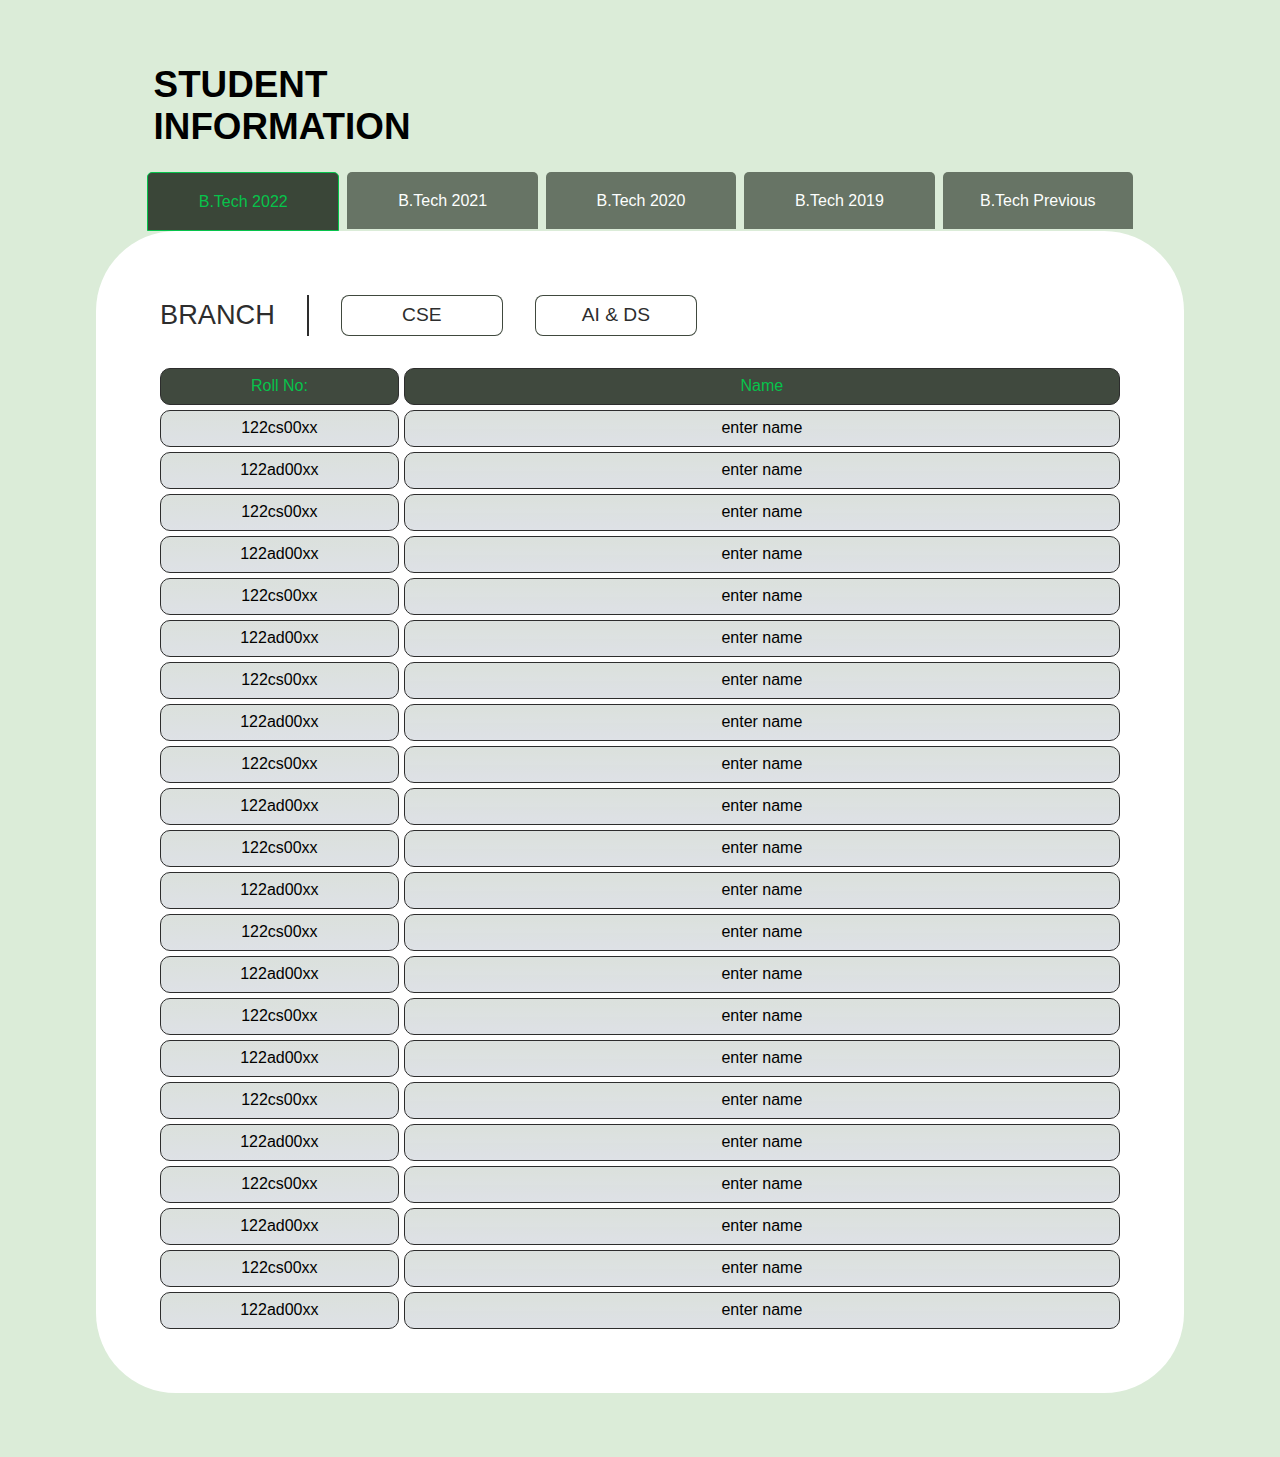
<file: STUDENTS lIST/list.html>
<!DOCTYPE html>
<html lang="en">

<head>
    <meta charset="UTF-8">
    <meta name="viewport" content="width=device-width, initial-scale=1.0">
    <title>STUDENT INFORMATION</title>

    <link rel="stylesheet" href="list.css">
</head>

<body>
    <main class="studentPage">
        <div class="heading">
            <h1 id="starting">STUDENT</h1>
            <h1 id="starting">INFORMATION</h1>
        </div>
        <section class="detailContainer">
        <div class="subox">
            <div class="subhead" id="current">B.Tech 2022</div>
            <div class="subhead"> <a href="#"> B.Tech 2021</a></div>
            <div class="subhead"> <a href="#"> B.Tech 2020</a></div>
            <div class="subhead"> <a href="#"> B.Tech 2019</a></div>
            <div class="subhead"> <a href="#"> B.Tech Previous</a></div>
        </div>
        <div class="head2">
             <div class="subox2">
                <div class="subhead2" id="current2">BRANCH</div>
                <div class="subhead2 onit"> <a href="#"> CSE</a></div>
                <div class="subhead2 onit"> <a href="#"> AI & DS</a></div>
                <!-- <div class="subhead2 onit"> <a href="#">ECE</a></div>
                <div class="subhead2 onit"> <a href="#"> MECH</a></div> -->
            </div>
            <div class="studentDetail">
                <div class="students" >
                    <div class="roll1 roll">Roll No:</div>
                    <div class="name1 name">Name</div>
                </div>
                <div class="students">
                    <div class="roll">122cs00xx</div>
                    <div class="name">enter name</div>
                </div>
                <div class="students">
                    <div class="roll">122ad00xx</div>
                    <div class="name">enter name</div>
                </div>
                <div class="students">
                    <div class="roll">122cs00xx</div>
                    <div class="name">enter name</div>
                </div>
                <div class="students">
                    <div class="roll">122ad00xx</div>
                    <div class="name">enter name</div>
                </div>
                <div class="students">
                    <div class="roll">122cs00xx</div>
                    <div class="name">enter name</div>
                </div>
                <div class="students">
                    <div class="roll">122ad00xx</div>
                    <div class="name">enter name</div>
                </div>
                <div class="students">
                    <div class="roll">122cs00xx</div>
                    <div class="name">enter name</div>
                </div>
                <div class="students">
                    <div class="roll">122ad00xx</div>
                    <div class="name">enter name</div>
                </div>
                <div class="students">
                    <div class="roll">122cs00xx</div>
                    <div class="name">enter name</div>
                </div>
                <div class="students">
                    <div class="roll">122ad00xx</div>
                    <div class="name">enter name</div>
                </div>
                <div class="students">
                    <div class="roll">122cs00xx</div>
                    <div class="name">enter name</div>
                </div>
                <div class="students">
                    <div class="roll">122ad00xx</div>
                    <div class="name">enter name</div>
                </div>
                <div class="students">
                    <div class="roll">122cs00xx</div>
                    <div class="name">enter name</div>
                </div>
                <div class="students">
                    <div class="roll">122ad00xx</div>
                    <div class="name">enter name</div>
                </div>
                <div class="students">
                    <div class="roll">122cs00xx</div>
                    <div class="name">enter name</div>
                </div>
                <div class="students">
                    <div class="roll">122ad00xx</div>
                    <div class="name">enter name</div>
                </div>
                <div class="students">
                    <div class="roll">122cs00xx</div>
                    <div class="name">enter name</div>
                </div>
                <div class="students">
                    <div class="roll">122ad00xx</div>
                    <div class="name">enter name</div>
                </div>
                <div class="students">
                    <div class="roll">122cs00xx</div>
                    <div class="name">enter name</div>
                </div>
                <div class="students">
                    <div class="roll">122ad00xx</div>
                    <div class="name">enter name</div>
                </div>
                <div class="students">
                    <div class="roll">122cs00xx</div>
                    <div class="name">enter name</div>
                </div>
                <div class="students">
                    <div class="roll">122ad00xx</div>
                    <div class="name">enter name</div>
                </div>
            </div>
    
        </div>
    </section>
    </main>
   
</body>

</html>
</file>
<file: STUDENTS lIST/list.css>
html {
    /* color-scheme: dark light; */
    scroll-behavior: smooth;
  }
  body {
    -webkit-font-smoothing: antialiased;
    min-height: 100vh;
    margin: 0;
    font-size: 16px;
    font-weight: 400;
    line-height: 1.5;
    /* font-family: "Lato",sans-serif; */
    /* color: #666; */
  }
main {
    background-color: #DBECD8;
    font-family:"Lato",Arial, Helvetica, sans-serif;
    min-height: 100vh;
    margin: 0;
    padding: 0;
    padding-top: 5%;
    padding-bottom: 5%;

}
#starting {
    margin: 0;
    padding: 0;
    font-size: 2.3rem;
    line-height: normal;
}
.heading{
    margin-left: 12%;
    margin-bottom: 1.5rem;
}
.detailContainer{
    max-width: 85%;
    margin: auto;
    /* border: 5px solid black; */
}
.subox {
    display: flex;
    justify-content: center;
    flex-wrap: wrap;
    margin-bottom: 0;
    gap: 0.5rem;
}
.subhead {
    color: #fff;
    background: rgba(60, 71, 58, 0.73);
    border-radius: 5px 5px 0 0;
    font-size: 1rem;
    /* padding: 1rem 4.1rem;  */
    min-width: 17.5%;
    height: 57px;
    display: flex;
    justify-content: center;
    align-items: center;
    flex-wrap: wrap;
    transition: all .5s ease-in;
}
.subhead :hover {
    color: #06C34B;
    transition: all .5s ease-out;
}
#current {
    border: 1px solid #06C34B;
    background: rgba(27, 38, 25, 0.84);
    color: #06C34B;
}
.studentPage a {
    color: #FDFFFE;
    text-decoration: none;
    cursor:none;
}
.head2{
    max-width: 100%; 
    background-color: #fff;
    margin: auto;
    border-radius: 5rem;
    padding: 4rem 4rem;
}
.subox2{
    /* background-color: gray; */
    display: flex;
    gap: 2rem;
    /* justify-content: center; */
}
#current2{
    border: none;
    border-right: 2px solid #2D2D2D;
    border-radius: 0;
    font-size: 1.7rem;
    padding-right: 2rem;
}
.subhead2{
    border: 1px solid rgba(27, 38, 25, 0.84);
    font-size: 1.2rem;
    border-radius: 8px;
    background: rgba(255, 255, 255, 0.73);
    color: #2D2D2D;
    display: flex;
    justify-content: center;
    flex-wrap: wrap;
    align-items: center;
    
}
.subhead2 a {
    color: #2D2D2D;
    /* text-align: center; */

}
.onit{
    width: 10rem;
}
.onit a:hover{
    color: #06C34B;
}
.studentDetail{
    margin-top: 2rem;
    display: flex;
    flex-direction: column;
    gap: 5px;
}
.students{
    display: grid;
    grid-template-columns: 1fr 3fr;
    gap: 5px;
    transition: all .2s ease-in;
}
.roll,.name{
    border: 1px solid #2D2D2D; 
    display: flex;
    justify-content: center;
    align-items: center;
    flex-wrap: wrap;
    height: 35px;
    border-radius: 10px;
    background: linear-gradient(180deg, rgba(2, 40, 16, 0.14) 13.78%, rgba(47, 58, 136, 0.15) 168.7%);
    /* color: #7A7A7A; */
    font-size: 1rem;
    font-style: normal;
    font-weight: 400;
    line-height: normal;

}
.roll1 , .name1{
    background: rgba(27, 38, 25, 0.84);
    color: #06C34B;
}
.students:hover{
    background-color: rgba(160, 251, 193, 0.41) ; 
    transition: all .5s ease-out;
}
@media screen and (max-width: 800px) {/**Property apply when screenSize 0-600px*/
    .detailContainer{
        max-width: 100%;
       
    }
    .subox{
        flex-direction: column;
    }
    .head2{
        border-radius: 0;
        padding: 2rem 5px;
    }
    .subox2{
        gap: 1rem;
        
    }
    #current2{
        font-size: 1.5rem;
        padding-right: 1rem;
    }
  }
</file>
